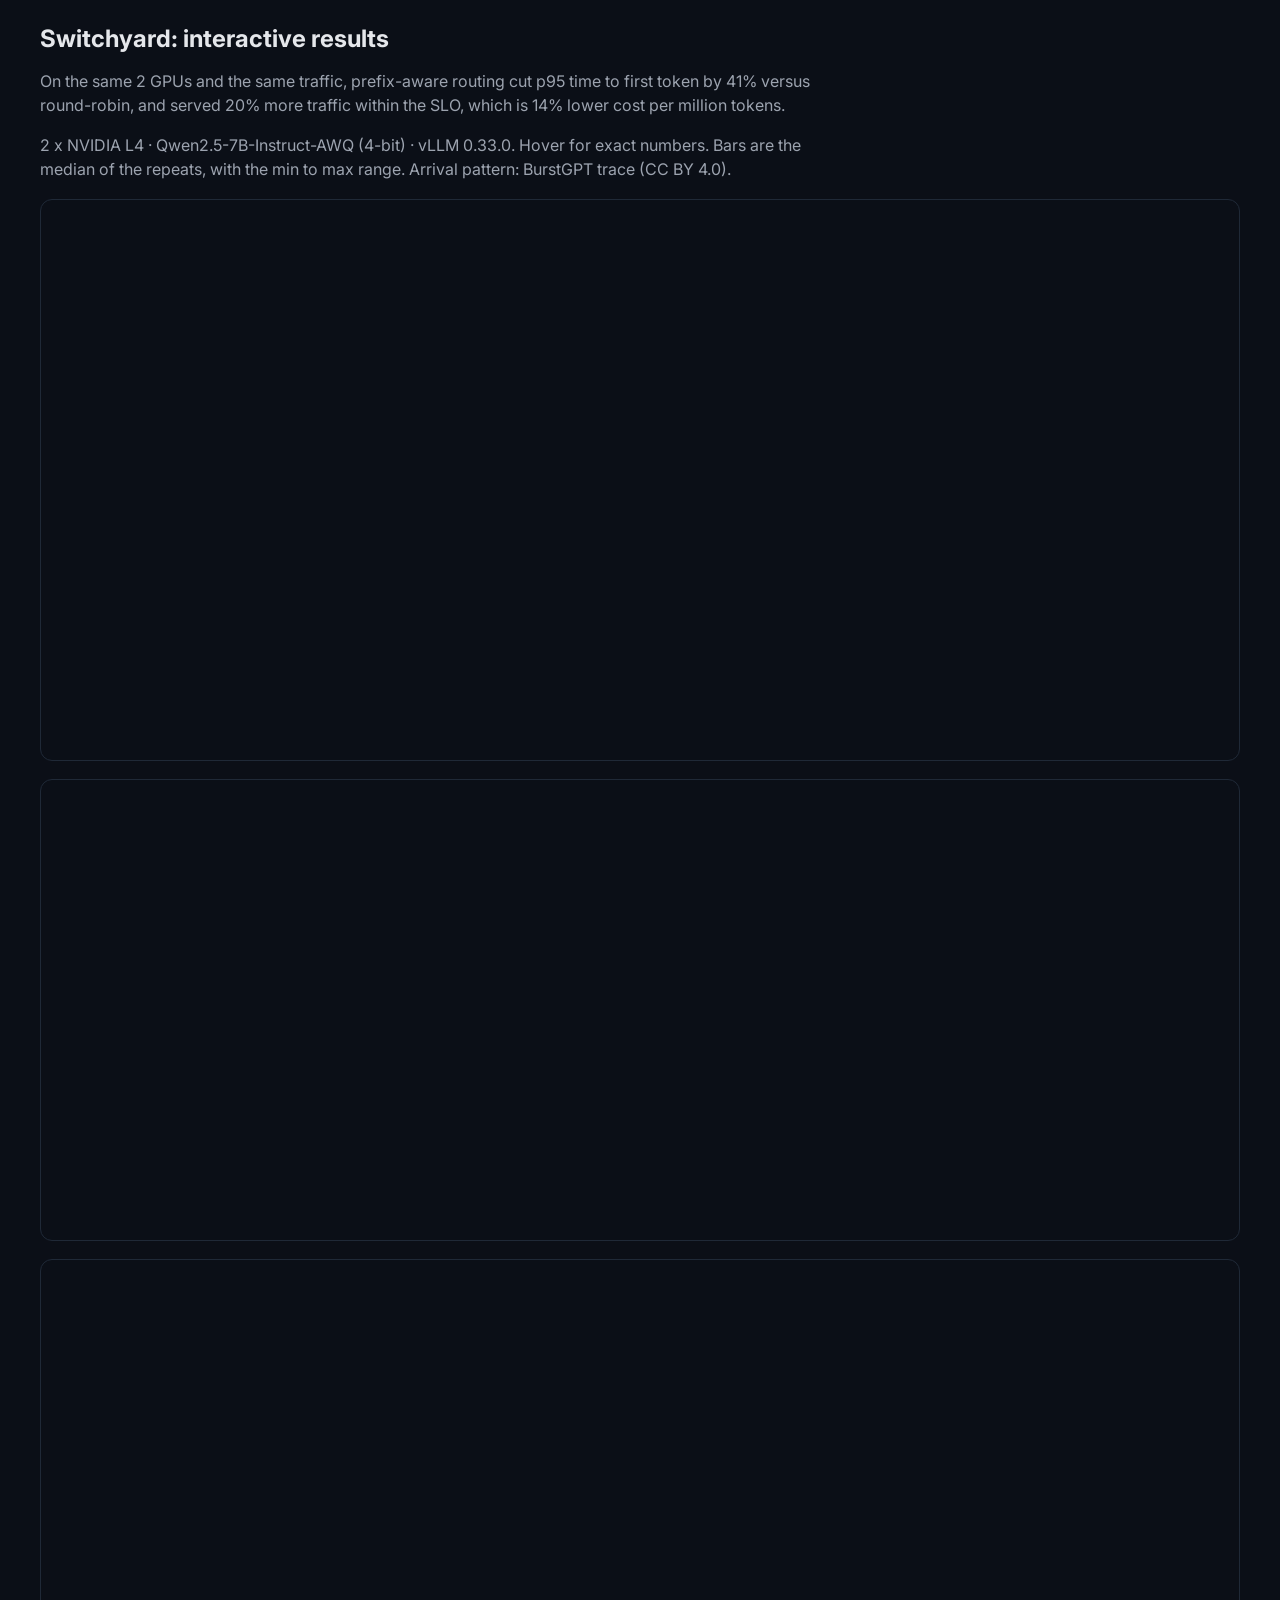
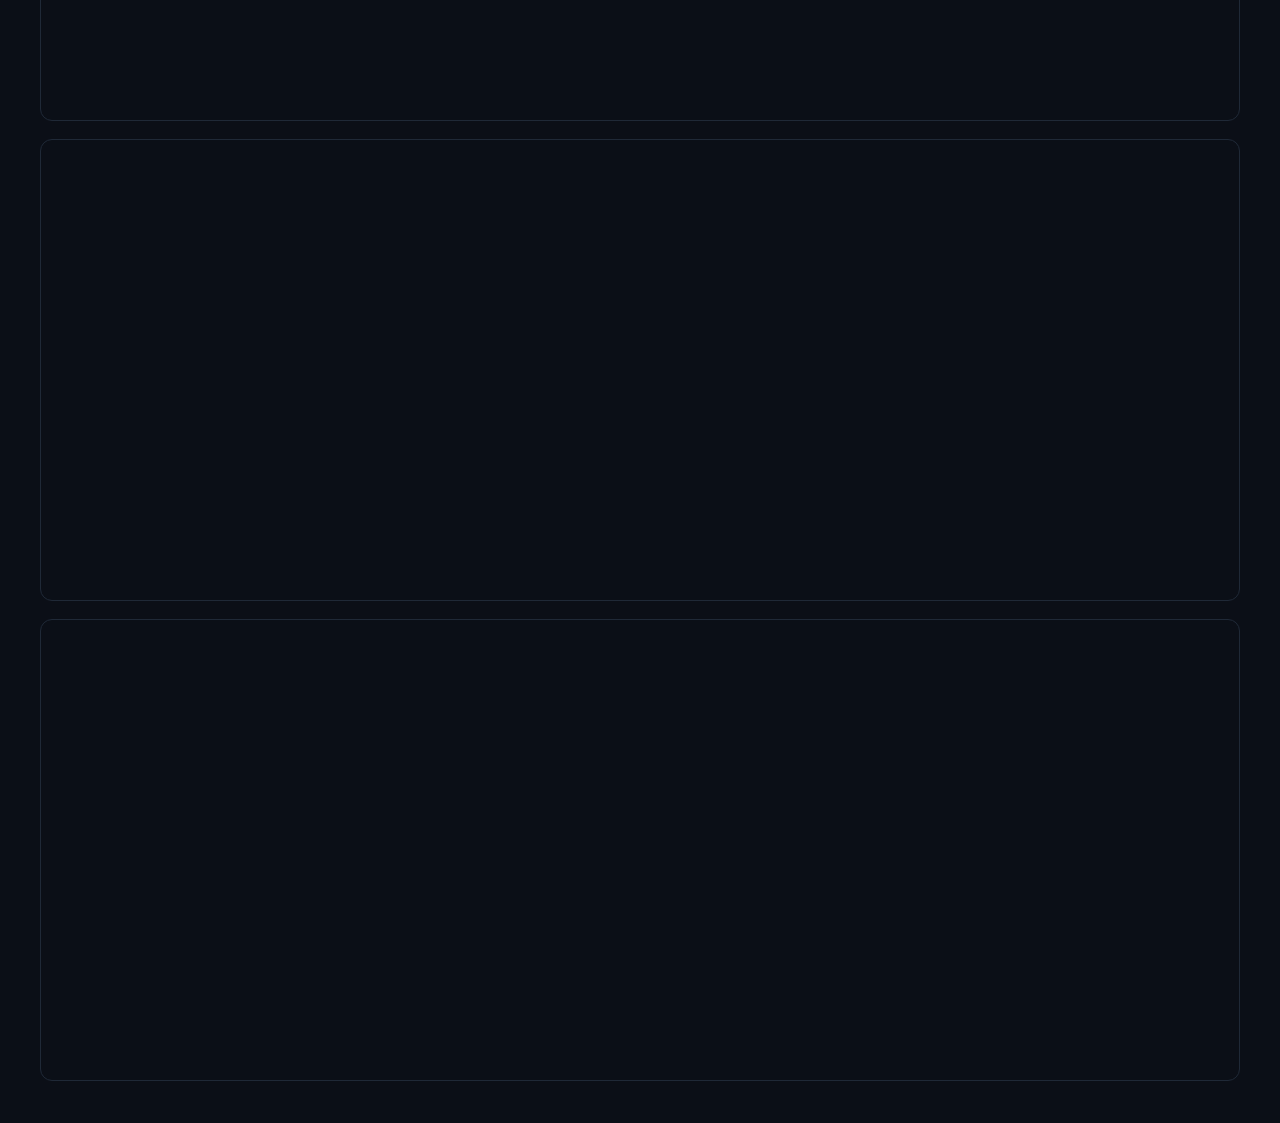
<file: assets/charts/interactive.html>
<!doctype html>
<html lang="en"><head><meta charset="utf-8">
<meta name="viewport" content="width=device-width, initial-scale=1">
<title>Switchyard: interactive results</title>
<link href="https://fonts.googleapis.com/css2?family=Inter:wght@400;600&family=JetBrains+Mono&display=swap" rel="stylesheet">
<style>body{background:#0B0F17;color:#E5E7EB;font-family:Inter,sans-serif;margin:0;padding:24px;}
main{max-width:1200px;margin:0 auto;} h1{font-size:24px;margin:0 0 6px;} p{color:#9CA3AF;max-width:80ch;line-height:1.5;}
.fig{border:1px solid #1F2937;border-radius:12px;overflow:hidden;margin:18px 0;}</style></head>
<body><main><h1>Switchyard: interactive results</h1>
<p>On the same 2 GPUs and the same traffic, prefix-aware routing cut p95 time to first token by 41% versus round-robin, and served 20% more traffic within the SLO, which is 14% lower cost per million tokens.</p>
<p>2 x NVIDIA L4 · Qwen2.5-7B-Instruct-AWQ (4-bit) · vLLM 0.33.0. Hover for exact numbers.
Bars are the median of the repeats, with the min to max range. Arrival pattern: BurstGPT trace (CC BY 4.0).</p>
<div class="fig"><div style="height:560px; width:100%;">                        <script>window.PlotlyConfig = {MathJaxConfig: 'local'};</script>
        <script charset="utf-8" src="https://cdn.plot.ly/plotly-4.1.1.min.js" integrity="sha256-O24V1F27f8pb0glCkelh3cVHLNiHAJ5gCaVtq2aNch8=" crossorigin="anonymous"></script>                <div id="fig-0" class="plotly-graph-div" style="height:100%; width:100%;"></div>            <script>                window.PLOTLYENV=window.PLOTLYENV || {};                                if (document.getElementById("fig-0")) {                    Plotly.newPlot(                        "fig-0",                        [{"customdata":[[2.6,0.2493,100.0],[3.64,0.2857,100.0],[4.42,0.3224,100.0],[5.2,0.3196,100.0],[5.98,0.3837,97.49],[6.76,0.8645,37.78]],"hovertemplate":"%{fullData.name}\u003cbr\u003e%{customdata[0]} req\u002fs\u003cbr\u003e$%{x:.3f} per M output tokens\u003cbr\u003eITL p95 %{y:.0f} ms\u003cbr\u003eTTFT p95 %{customdata[1]:.2f} s\u003cbr\u003ewithin SLO %{customdata[2]:.0f}%\u003cextra\u003e\u003c\u002fextra\u003e","line":{"color":"#FB7185","width":1},"marker":{"size":9,"symbol":0},"mode":"lines+markers","name":"awq (L4)","x":[1.3488,0.9147,0.712,0.675,0.5254,0.474],"y":[31.940000000000005,41.029999999999994,49.58,59.7,86.71,237.05],"type":"scatter"},{"customdata":[[2.6,0.2135,100.0],[3.64,0.2529,100.0],[4.42,0.2851,100.0],[5.2,0.2766,100.0],[5.98,0.3273,99.16],[6.76,0.5959,51.849999999999994]],"hovertemplate":"%{fullData.name}\u003cbr\u003e%{customdata[0]} req\u002fs\u003cbr\u003e$%{x:.3f} per M output tokens\u003cbr\u003eITL p95 %{y:.0f} ms\u003cbr\u003eTTFT p95 %{customdata[1]:.2f} s\u003cbr\u003ewithin SLO %{customdata[2]:.0f}%\u003cextra\u003e\u003c\u002fextra\u003e","line":{"color":"#38BDF8","width":1},"marker":{"size":9,"symbol":1},"mode":"lines+markers","name":"fp8 (L4)","x":[1.3488,0.9147,0.712,0.675,0.5254,0.474],"y":[45.93,53.29,61.99,66.3,85.39,177.82],"type":"scatter"},{"customdata":[[2.6,0.215,100.0],[3.64,0.2425,100.0],[4.42,0.273,100.0],[5.2,0.2746,100.0],[5.98,0.325,100.0],[6.76,0.5548,56.3]],"hovertemplate":"%{fullData.name}\u003cbr\u003e%{customdata[0]} req\u002fs\u003cbr\u003e$%{x:.3f} per M output tokens\u003cbr\u003eITL p95 %{y:.0f} ms\u003cbr\u003eTTFT p95 %{customdata[1]:.2f} s\u003cbr\u003ewithin SLO %{customdata[2]:.0f}%\u003cextra\u003e\u003c\u002fextra\u003e","line":{"color":"#A78BFA","width":1},"marker":{"size":9,"symbol":2},"mode":"lines+markers","name":"fp8-seqs256 (L4)","x":[1.3488,0.9147,0.712,0.675,0.5254,0.474],"y":[45.57,52.73,60.05,64.33999999999999,80.83999999999999,167.23],"type":"scatter"},{"customdata":[[2.6,0.2593,100.0],[3.64,0.3135,100.0],[4.42,0.3355,100.0],[5.2,0.3296,100.0],[5.98,0.4278,92.05],[6.76,1.123,25.929999999999996]],"hovertemplate":"%{fullData.name}\u003cbr\u003e%{customdata[0]} req\u002fs\u003cbr\u003e$%{x:.3f} per M output tokens\u003cbr\u003eITL p95 %{y:.0f} ms\u003cbr\u003eTTFT p95 %{customdata[1]:.2f} s\u003cbr\u003ewithin SLO %{customdata[2]:.0f}%\u003cextra\u003e\u003c\u002fextra\u003e","line":{"color":"#34D399","width":1},"marker":{"size":9,"symbol":3},"mode":"lines+markers","name":"awq-seqs256 (L4)","x":[1.3488,0.9147,0.712,0.675,0.5254,0.474],"y":[32.550000000000004,42.58,52.28,60.11,110.7,296.89],"type":"scatter"},{"customdata":[[2.6,0.2678,100.0],[3.64,0.294,100.0],[4.42,0.3381,100.0],[5.2,0.3546,100.0],[5.98,2.3093,71.55],[6.76,15.1998,0.0]],"hovertemplate":"%{fullData.name}\u003cbr\u003e%{customdata[0]} req\u002fs\u003cbr\u003e$%{x:.3f} per M output tokens\u003cbr\u003eITL p95 %{y:.0f} ms\u003cbr\u003eTTFT p95 %{customdata[1]:.2f} s\u003cbr\u003ewithin SLO %{customdata[2]:.0f}%\u003cextra\u003e\u003c\u002fextra\u003e","line":{"color":"#FBBF24","width":1},"marker":{"size":9,"symbol":4},"mode":"lines+markers","name":"awq-seqs32 (L4)","x":[1.3488,0.9147,0.712,0.675,0.5254,0.474],"y":[32.93,44.17,54.480000000000004,64.42,73.22,76.1],"type":"scatter"},{"customdata":[[2.6,0.2636,100.0],[3.64,0.2935,100.0],[4.42,0.3464,100.0],[5.2,0.3463,100.0],[5.98,0.4394,89.53999999999999],[6.76,9.1474,15.190000000000001]],"hovertemplate":"%{fullData.name}\u003cbr\u003e%{customdata[0]} req\u002fs\u003cbr\u003e$%{x:.3f} per M output tokens\u003cbr\u003eITL p95 %{y:.0f} ms\u003cbr\u003eTTFT p95 %{customdata[1]:.2f} s\u003cbr\u003ewithin SLO %{customdata[2]:.0f}%\u003cextra\u003e\u003c\u002fextra\u003e","line":{"color":"#F472B6","width":1},"marker":{"size":9,"symbol":5},"mode":"lines+markers","name":"awq-seqs64 (L4)","x":[1.3488,0.9147,0.712,0.675,0.5254,0.474],"y":[34.51,44.76,55.809999999999995,64.91,106.45,139.49],"type":"scatter"},{"customdata":[[2.6,0.2289,100.0],[3.64,0.2899,100.0],[4.42,0.3462,100.0],[5.2,0.3774,100.0]],"hovertemplate":"%{fullData.name}\u003cbr\u003e%{customdata[0]} req\u002fs\u003cbr\u003e$%{x:.3f} per M output tokens\u003cbr\u003eITL p95 %{y:.0f} ms\u003cbr\u003eTTFT p95 %{customdata[1]:.2f} s\u003cbr\u003ewithin SLO %{customdata[2]:.0f}%\u003cextra\u003e\u003c\u002fextra\u003e","line":{"color":"#22D3EE","width":1},"marker":{"size":9,"symbol":6},"mode":"lines+markers","name":"awq-suffix (L4)","x":[1.3488,0.9147,0.712,0.675],"y":[24.95,37.269999999999996,49.0,65.24000000000001],"type":"scatter"},{"customdata":[[2.6,0.2906,100.0],[3.64,0.4274,98.63],[4.42,0.5522,81.36],[6.76,9.5317,0.0]],"hovertemplate":"%{fullData.name}\u003cbr\u003e%{customdata[0]} req\u002fs\u003cbr\u003e$%{x:.3f} per M output tokens\u003cbr\u003eITL p95 %{y:.0f} ms\u003cbr\u003eTTFT p95 %{customdata[1]:.2f} s\u003cbr\u003ewithin SLO %{customdata[2]:.0f}%\u003cextra\u003e\u003c\u002fextra\u003e","line":{"color":"#C4B5FD","width":1},"marker":{"size":9,"symbol":7},"mode":"lines+markers","name":"awq-ngram (L4)","x":[1.3488,0.9147,0.712,0.474],"y":[40.4,85.55,130.67999999999998,916.1700000000001],"type":"scatter"},{"customdata":[[2.6,0.4022,100.0],[3.64,0.4074,87.67],[4.42,2.3744,12.43],[5.2,5.3531,0.0],[5.98,24.0977,0.0],[6.76,65.6891,0.0]],"hovertemplate":"%{fullData.name}\u003cbr\u003e%{customdata[0]} req\u002fs\u003cbr\u003e$%{x:.3f} per M output tokens\u003cbr\u003eITL p95 %{y:.0f} ms\u003cbr\u003eTTFT p95 %{customdata[1]:.2f} s\u003cbr\u003ewithin SLO %{customdata[2]:.0f}%\u003cextra\u003e\u003c\u002fextra\u003e","line":{"color":"#86EFAC","width":1},"marker":{"size":9,"symbol":8},"mode":"lines+markers","name":"bf16 (L4)","x":[1.3488,0.9147,0.712,0.675,0.5254,0.474],"y":[88.19,106.32,269.53,314.29,293.16999999999996,269.56],"type":"scatter"},{"customdata":[[32.0,0.0778,100.0],[44.8,0.179,100.0],[54.4,0.1956,100.0],[64.0,10.4133,83.48],[73.6,27.8182,0.0],[83.2,52.1281,0.0]],"hovertemplate":"%{fullData.name}\u003cbr\u003e%{customdata[0]} req\u002fs\u003cbr\u003e$%{x:.3f} per M output tokens\u003cbr\u003eITL p95 %{y:.0f} ms\u003cbr\u003eTTFT p95 %{customdata[1]:.2f} s\u003cbr\u003ewithin SLO %{customdata[2]:.0f}%\u003cextra\u003e\u003c\u002fextra\u003e","line":{"color":"#FDBA74","width":1},"marker":{"size":9,"symbol":9},"mode":"lines+markers","name":"awq (H100)","x":[0.4579,0.2893,0.242,0.1992,0.1871,0.1555],"y":[9.05,13.690000000000001,16.5,37.56,54.72,46.760000000000005],"type":"scatter"},{"customdata":[[32.0,0.0748,100.0],[44.8,0.1117,100.0],[54.4,0.152,100.0],[64.0,0.7902,80.7],[73.6,1.6728,35.63],[83.2,25.7946,0.8999999999999999]],"hovertemplate":"%{fullData.name}\u003cbr\u003e%{customdata[0]} req\u002fs\u003cbr\u003e$%{x:.3f} per M output tokens\u003cbr\u003eITL p95 %{y:.0f} ms\u003cbr\u003eTTFT p95 %{customdata[1]:.2f} s\u003cbr\u003ewithin SLO %{customdata[2]:.0f}%\u003cextra\u003e\u003c\u002fextra\u003e","line":{"color":"#93C5FD","width":1},"marker":{"size":9,"symbol":10},"mode":"lines+markers","name":"awq-ngram (H100)","x":[0.4579,0.2893,0.242,0.1992,0.1871,0.1555],"y":[11.270000000000001,26.59,33.58,159.75,217.92000000000002,211.88000000000002],"type":"scatter"},{"customdata":[[32.0,0.0573,100.0],[44.8,0.1146,100.0],[54.4,0.1712,100.0],[64.0,6.9838,87.11],[83.2,29.8268,0.0]],"hovertemplate":"%{fullData.name}\u003cbr\u003e%{customdata[0]} req\u002fs\u003cbr\u003e$%{x:.3f} per M output tokens\u003cbr\u003eITL p95 %{y:.0f} ms\u003cbr\u003eTTFT p95 %{customdata[1]:.2f} s\u003cbr\u003ewithin SLO %{customdata[2]:.0f}%\u003cextra\u003e\u003c\u002fextra\u003e","line":{"color":"#E879F9","width":1},"marker":{"size":9,"symbol":11},"mode":"lines+markers","name":"bf16 (H100)","x":[0.4579,0.2893,0.242,0.1992,0.1555],"y":[8.3,9.93,12.319999999999999,30.15,121.87],"type":"scatter"},{"customdata":[[32.0,0.0617,100.0],[44.8,0.1114,100.0],[54.4,0.1418,100.0],[64.0,5.4272,90.78],[83.2,13.2151,23.919999999999998]],"hovertemplate":"%{fullData.name}\u003cbr\u003e%{customdata[0]} req\u002fs\u003cbr\u003e$%{x:.3f} per M output tokens\u003cbr\u003eITL p95 %{y:.0f} ms\u003cbr\u003eTTFT p95 %{customdata[1]:.2f} s\u003cbr\u003ewithin SLO %{customdata[2]:.0f}%\u003cextra\u003e\u003c\u002fextra\u003e","line":{"color":"#FB7185","width":1},"marker":{"size":9,"symbol":0},"mode":"lines+markers","name":"fp8 (H100)","x":[0.4579,0.2893,0.242,0.1992,0.1555],"y":[7.52,9.58,10.79,29.86,60.79],"type":"scatter"}],                        {"template":{"data":{"histogram2dcontour":[{"type":"histogram2dcontour","colorbar":{"outlinewidth":0,"ticks":""},"colorscale":[[0.0,"#0d0887"],[0.1111111111111111,"#46039f"],[0.2222222222222222,"#7201a8"],[0.3333333333333333,"#9c179e"],[0.4444444444444444,"#bd3786"],[0.5555555555555556,"#d8576b"],[0.6666666666666666,"#ed7953"],[0.7777777777777778,"#fb9f3a"],[0.8888888888888888,"#fdca26"],[1.0,"#f0f921"]]}],"choropleth":[{"type":"choropleth","colorbar":{"outlinewidth":0,"ticks":""}}],"histogram2d":[{"type":"histogram2d","colorbar":{"outlinewidth":0,"ticks":""},"colorscale":[[0.0,"#0d0887"],[0.1111111111111111,"#46039f"],[0.2222222222222222,"#7201a8"],[0.3333333333333333,"#9c179e"],[0.4444444444444444,"#bd3786"],[0.5555555555555556,"#d8576b"],[0.6666666666666666,"#ed7953"],[0.7777777777777778,"#fb9f3a"],[0.8888888888888888,"#fdca26"],[1.0,"#f0f921"]]}],"heatmap":[{"type":"heatmap","colorbar":{"outlinewidth":0,"ticks":""},"colorscale":[[0.0,"#0d0887"],[0.1111111111111111,"#46039f"],[0.2222222222222222,"#7201a8"],[0.3333333333333333,"#9c179e"],[0.4444444444444444,"#bd3786"],[0.5555555555555556,"#d8576b"],[0.6666666666666666,"#ed7953"],[0.7777777777777778,"#fb9f3a"],[0.8888888888888888,"#fdca26"],[1.0,"#f0f921"]]}],"contourcarpet":[{"type":"contourcarpet","colorbar":{"outlinewidth":0,"ticks":""}}],"contour":[{"type":"contour","colorbar":{"outlinewidth":0,"ticks":""},"colorscale":[[0.0,"#0d0887"],[0.1111111111111111,"#46039f"],[0.2222222222222222,"#7201a8"],[0.3333333333333333,"#9c179e"],[0.4444444444444444,"#bd3786"],[0.5555555555555556,"#d8576b"],[0.6666666666666666,"#ed7953"],[0.7777777777777778,"#fb9f3a"],[0.8888888888888888,"#fdca26"],[1.0,"#f0f921"]]}],"surface":[{"type":"surface","colorbar":{"outlinewidth":0,"ticks":""},"colorscale":[[0.0,"#0d0887"],[0.1111111111111111,"#46039f"],[0.2222222222222222,"#7201a8"],[0.3333333333333333,"#9c179e"],[0.4444444444444444,"#bd3786"],[0.5555555555555556,"#d8576b"],[0.6666666666666666,"#ed7953"],[0.7777777777777778,"#fb9f3a"],[0.8888888888888888,"#fdca26"],[1.0,"#f0f921"]]}],"mesh3d":[{"type":"mesh3d","colorbar":{"outlinewidth":0,"ticks":""}}],"scatter":[{"fillpattern":{"fillmode":"overlay","size":10,"solidity":0.2},"type":"scatter"}],"parcoords":[{"type":"parcoords","line":{"colorbar":{"outlinewidth":0,"ticks":""}}}],"scatterpolargl":[{"type":"scatterpolargl","marker":{"colorbar":{"outlinewidth":0,"ticks":""}}}],"bar":[{"error_x":{"color":"#2a3f5f"},"error_y":{"color":"#2a3f5f"},"marker":{"line":{"color":"#E5ECF6","width":0.5},"pattern":{"fillmode":"overlay","size":10,"solidity":0.2}},"type":"bar"}],"scattergeo":[{"type":"scattergeo","marker":{"colorbar":{"outlinewidth":0,"ticks":""}}}],"scatterpolar":[{"type":"scatterpolar","marker":{"colorbar":{"outlinewidth":0,"ticks":""}}}],"histogram":[{"marker":{"pattern":{"fillmode":"overlay","size":10,"solidity":0.2}},"type":"histogram"}],"scattergl":[{"type":"scattergl","marker":{"colorbar":{"outlinewidth":0,"ticks":""}}}],"scatter3d":[{"type":"scatter3d","line":{"colorbar":{"outlinewidth":0,"ticks":""}},"marker":{"colorbar":{"outlinewidth":0,"ticks":""}}}],"scattermap":[{"type":"scattermap","marker":{"colorbar":{"outlinewidth":0,"ticks":""}}}],"scatterternary":[{"type":"scatterternary","marker":{"colorbar":{"outlinewidth":0,"ticks":""}}}],"scattercarpet":[{"type":"scattercarpet","marker":{"colorbar":{"outlinewidth":0,"ticks":""}}}],"carpet":[{"aaxis":{"endlinecolor":"#2a3f5f","gridcolor":"white","linecolor":"white","minorgridcolor":"white","startlinecolor":"#2a3f5f"},"baxis":{"endlinecolor":"#2a3f5f","gridcolor":"white","linecolor":"white","minorgridcolor":"white","startlinecolor":"#2a3f5f"},"type":"carpet"}],"table":[{"cells":{"fill":{"color":"#EBF0F8"},"line":{"color":"white"}},"header":{"fill":{"color":"#C8D4E3"},"line":{"color":"white"}},"type":"table"}],"barpolar":[{"marker":{"line":{"color":"#E5ECF6","width":0.5},"pattern":{"fillmode":"overlay","size":10,"solidity":0.2}},"type":"barpolar"}],"pie":[{"automargin":true,"type":"pie"}]},"layout":{"autotypenumbers":"strict","colorway":["#636efa","#EF553B","#00cc96","#ab63fa","#FFA15A","#19d3f3","#FF6692","#B6E880","#FF97FF","#FECB52"],"font":{"color":"#2a3f5f"},"hovermode":"closest","hoverlabel":{"align":"left"},"paper_bgcolor":"white","plot_bgcolor":"#E5ECF6","polar":{"bgcolor":"#E5ECF6","angularaxis":{"gridcolor":"white","linecolor":"white","ticks":""},"radialaxis":{"gridcolor":"white","linecolor":"white","ticks":""}},"ternary":{"bgcolor":"#E5ECF6","aaxis":{"gridcolor":"white","linecolor":"white","ticks":""},"baxis":{"gridcolor":"white","linecolor":"white","ticks":""},"caxis":{"gridcolor":"white","linecolor":"white","ticks":""}},"coloraxis":{"colorbar":{"outlinewidth":0,"ticks":""}},"colorscale":{"sequential":[[0.0,"#0d0887"],[0.1111111111111111,"#46039f"],[0.2222222222222222,"#7201a8"],[0.3333333333333333,"#9c179e"],[0.4444444444444444,"#bd3786"],[0.5555555555555556,"#d8576b"],[0.6666666666666666,"#ed7953"],[0.7777777777777778,"#fb9f3a"],[0.8888888888888888,"#fdca26"],[1.0,"#f0f921"]],"sequentialminus":[[0.0,"#0d0887"],[0.1111111111111111,"#46039f"],[0.2222222222222222,"#7201a8"],[0.3333333333333333,"#9c179e"],[0.4444444444444444,"#bd3786"],[0.5555555555555556,"#d8576b"],[0.6666666666666666,"#ed7953"],[0.7777777777777778,"#fb9f3a"],[0.8888888888888888,"#fdca26"],[1.0,"#f0f921"]],"diverging":[[0,"#8e0152"],[0.1,"#c51b7d"],[0.2,"#de77ae"],[0.3,"#f1b6da"],[0.4,"#fde0ef"],[0.5,"#f7f7f7"],[0.6,"#e6f5d0"],[0.7,"#b8e186"],[0.8,"#7fbc41"],[0.9,"#4d9221"],[1,"#276419"]]},"xaxis":{"gridcolor":"white","linecolor":"white","ticks":"","title":{"standoff":15},"zerolinecolor":"white","automargin":true,"zerolinewidth":2},"yaxis":{"gridcolor":"white","linecolor":"white","ticks":"","title":{"standoff":15},"zerolinecolor":"white","automargin":true,"zerolinewidth":2},"scene":{"xaxis":{"backgroundcolor":"#E5ECF6","gridcolor":"white","linecolor":"white","showbackground":true,"ticks":"","zerolinecolor":"white","gridwidth":2},"yaxis":{"backgroundcolor":"#E5ECF6","gridcolor":"white","linecolor":"white","showbackground":true,"ticks":"","zerolinecolor":"white","gridwidth":2},"zaxis":{"backgroundcolor":"#E5ECF6","gridcolor":"white","linecolor":"white","showbackground":true,"ticks":"","zerolinecolor":"white","gridwidth":2}},"shapedefaults":{"line":{"color":"#2a3f5f"}},"annotationdefaults":{"arrowcolor":"#2a3f5f","arrowhead":0,"arrowwidth":1},"geo":{"bgcolor":"white","landcolor":"#E5ECF6","subunitcolor":"white","showland":true,"showlakes":true,"lakecolor":"white"},"title":{"x":0.05}}},"shapes":[{"line":{"color":"#EF4444","dash":"dash","width":1},"type":"line","x0":0,"x1":1,"xref":"x domain","y0":100,"y1":100,"yref":"y"}],"annotations":[{"font":{"color":"#EF4444"},"showarrow":false,"text":"SLO 100 ms","x":1,"xanchor":"right","xref":"x domain","y":100,"yanchor":"bottom","yref":"y"}],"xaxis":{"title":{"text":"USD per million output tokens (log)"},"type":"log","gridcolor":"#1F2937","zerolinecolor":"#1F2937","linecolor":"#1F2937"},"yaxis":{"title":{"text":"p95 inter-token latency, ms (log)"},"type":"log","gridcolor":"#1F2937","zerolinecolor":"#1F2937","linecolor":"#1F2937"},"font":{"family":"Inter, sans-serif","color":"#E5E7EB"},"margin":{"l":70,"r":30,"t":70,"b":60},"hoverlabel":{"font":{"family":"JetBrains Mono, monospace"}},"legend":{"bgcolor":"rgba(0,0,0,0)"},"title":{"text":"Every measured operating point: cost against inter-token latency (chat workload)"},"height":560,"paper_bgcolor":"#0B0F17","plot_bgcolor":"#0B0F17"},                        {"responsive": true}                    )                };            </script>        </div></div><div class="fig"><div style="height:460px; width:100%;">                            <div id="fig-1" class="plotly-graph-div" style="height:100%; width:100%;"></div>            <script>                window.PLOTLYENV=window.PLOTLYENV || {};                                if (document.getElementById("fig-1")) {                    Plotly.newPlot(                        "fig-1",                        [{"error_y":{"array":[0.022199999999999998],"arrayminus":[0.036100000000000076],"color":"#E5E7EB","symmetric":false,"thickness":1.2,"type":"data"},"hovertemplate":"round-robin\u003cbr\u003e%{x}\u003cbr\u003e%{y:.3g} seconds (median of 3)\u003cextra\u003e\u003c\u002fextra\u003e","marker":{"color":"#9CA3AF"},"name":"round-robin","x":["chat"],"y":[0.5056],"type":"bar"},{"error_y":{"array":[0.0011999999999999789],"arrayminus":[0.009299999999999975],"color":"#E5E7EB","symmetric":false,"thickness":1.2,"type":"data"},"hovertemplate":"least-loaded\u003cbr\u003e%{x}\u003cbr\u003e%{y:.3g} seconds (median of 3)\u003cextra\u003e\u003c\u002fextra\u003e","marker":{"color":"#38BDF8"},"name":"least-loaded","x":["chat"],"y":[0.5925],"type":"bar"},{"error_y":{"array":[0.008699999999999986],"arrayminus":[0.009500000000000008],"color":"#E5E7EB","symmetric":false,"thickness":1.2,"type":"data"},"hovertemplate":"prefix-aware\u003cbr\u003e%{x}\u003cbr\u003e%{y:.3g} seconds (median of 3)\u003cextra\u003e\u003c\u002fextra\u003e","marker":{"color":"#FB7185"},"name":"prefix-aware","x":["chat"],"y":[0.299],"type":"bar"}],                        {"template":{"data":{"histogram2dcontour":[{"type":"histogram2dcontour","colorbar":{"outlinewidth":0,"ticks":""},"colorscale":[[0.0,"#0d0887"],[0.1111111111111111,"#46039f"],[0.2222222222222222,"#7201a8"],[0.3333333333333333,"#9c179e"],[0.4444444444444444,"#bd3786"],[0.5555555555555556,"#d8576b"],[0.6666666666666666,"#ed7953"],[0.7777777777777778,"#fb9f3a"],[0.8888888888888888,"#fdca26"],[1.0,"#f0f921"]]}],"choropleth":[{"type":"choropleth","colorbar":{"outlinewidth":0,"ticks":""}}],"histogram2d":[{"type":"histogram2d","colorbar":{"outlinewidth":0,"ticks":""},"colorscale":[[0.0,"#0d0887"],[0.1111111111111111,"#46039f"],[0.2222222222222222,"#7201a8"],[0.3333333333333333,"#9c179e"],[0.4444444444444444,"#bd3786"],[0.5555555555555556,"#d8576b"],[0.6666666666666666,"#ed7953"],[0.7777777777777778,"#fb9f3a"],[0.8888888888888888,"#fdca26"],[1.0,"#f0f921"]]}],"heatmap":[{"type":"heatmap","colorbar":{"outlinewidth":0,"ticks":""},"colorscale":[[0.0,"#0d0887"],[0.1111111111111111,"#46039f"],[0.2222222222222222,"#7201a8"],[0.3333333333333333,"#9c179e"],[0.4444444444444444,"#bd3786"],[0.5555555555555556,"#d8576b"],[0.6666666666666666,"#ed7953"],[0.7777777777777778,"#fb9f3a"],[0.8888888888888888,"#fdca26"],[1.0,"#f0f921"]]}],"contourcarpet":[{"type":"contourcarpet","colorbar":{"outlinewidth":0,"ticks":""}}],"contour":[{"type":"contour","colorbar":{"outlinewidth":0,"ticks":""},"colorscale":[[0.0,"#0d0887"],[0.1111111111111111,"#46039f"],[0.2222222222222222,"#7201a8"],[0.3333333333333333,"#9c179e"],[0.4444444444444444,"#bd3786"],[0.5555555555555556,"#d8576b"],[0.6666666666666666,"#ed7953"],[0.7777777777777778,"#fb9f3a"],[0.8888888888888888,"#fdca26"],[1.0,"#f0f921"]]}],"surface":[{"type":"surface","colorbar":{"outlinewidth":0,"ticks":""},"colorscale":[[0.0,"#0d0887"],[0.1111111111111111,"#46039f"],[0.2222222222222222,"#7201a8"],[0.3333333333333333,"#9c179e"],[0.4444444444444444,"#bd3786"],[0.5555555555555556,"#d8576b"],[0.6666666666666666,"#ed7953"],[0.7777777777777778,"#fb9f3a"],[0.8888888888888888,"#fdca26"],[1.0,"#f0f921"]]}],"mesh3d":[{"type":"mesh3d","colorbar":{"outlinewidth":0,"ticks":""}}],"scatter":[{"fillpattern":{"fillmode":"overlay","size":10,"solidity":0.2},"type":"scatter"}],"parcoords":[{"type":"parcoords","line":{"colorbar":{"outlinewidth":0,"ticks":""}}}],"scatterpolargl":[{"type":"scatterpolargl","marker":{"colorbar":{"outlinewidth":0,"ticks":""}}}],"bar":[{"error_x":{"color":"#2a3f5f"},"error_y":{"color":"#2a3f5f"},"marker":{"line":{"color":"#E5ECF6","width":0.5},"pattern":{"fillmode":"overlay","size":10,"solidity":0.2}},"type":"bar"}],"scattergeo":[{"type":"scattergeo","marker":{"colorbar":{"outlinewidth":0,"ticks":""}}}],"scatterpolar":[{"type":"scatterpolar","marker":{"colorbar":{"outlinewidth":0,"ticks":""}}}],"histogram":[{"marker":{"pattern":{"fillmode":"overlay","size":10,"solidity":0.2}},"type":"histogram"}],"scattergl":[{"type":"scattergl","marker":{"colorbar":{"outlinewidth":0,"ticks":""}}}],"scatter3d":[{"type":"scatter3d","line":{"colorbar":{"outlinewidth":0,"ticks":""}},"marker":{"colorbar":{"outlinewidth":0,"ticks":""}}}],"scattermap":[{"type":"scattermap","marker":{"colorbar":{"outlinewidth":0,"ticks":""}}}],"scatterternary":[{"type":"scatterternary","marker":{"colorbar":{"outlinewidth":0,"ticks":""}}}],"scattercarpet":[{"type":"scattercarpet","marker":{"colorbar":{"outlinewidth":0,"ticks":""}}}],"carpet":[{"aaxis":{"endlinecolor":"#2a3f5f","gridcolor":"white","linecolor":"white","minorgridcolor":"white","startlinecolor":"#2a3f5f"},"baxis":{"endlinecolor":"#2a3f5f","gridcolor":"white","linecolor":"white","minorgridcolor":"white","startlinecolor":"#2a3f5f"},"type":"carpet"}],"table":[{"cells":{"fill":{"color":"#EBF0F8"},"line":{"color":"white"}},"header":{"fill":{"color":"#C8D4E3"},"line":{"color":"white"}},"type":"table"}],"barpolar":[{"marker":{"line":{"color":"#E5ECF6","width":0.5},"pattern":{"fillmode":"overlay","size":10,"solidity":0.2}},"type":"barpolar"}],"pie":[{"automargin":true,"type":"pie"}]},"layout":{"autotypenumbers":"strict","colorway":["#636efa","#EF553B","#00cc96","#ab63fa","#FFA15A","#19d3f3","#FF6692","#B6E880","#FF97FF","#FECB52"],"font":{"color":"#2a3f5f"},"hovermode":"closest","hoverlabel":{"align":"left"},"paper_bgcolor":"white","plot_bgcolor":"#E5ECF6","polar":{"bgcolor":"#E5ECF6","angularaxis":{"gridcolor":"white","linecolor":"white","ticks":""},"radialaxis":{"gridcolor":"white","linecolor":"white","ticks":""}},"ternary":{"bgcolor":"#E5ECF6","aaxis":{"gridcolor":"white","linecolor":"white","ticks":""},"baxis":{"gridcolor":"white","linecolor":"white","ticks":""},"caxis":{"gridcolor":"white","linecolor":"white","ticks":""}},"coloraxis":{"colorbar":{"outlinewidth":0,"ticks":""}},"colorscale":{"sequential":[[0.0,"#0d0887"],[0.1111111111111111,"#46039f"],[0.2222222222222222,"#7201a8"],[0.3333333333333333,"#9c179e"],[0.4444444444444444,"#bd3786"],[0.5555555555555556,"#d8576b"],[0.6666666666666666,"#ed7953"],[0.7777777777777778,"#fb9f3a"],[0.8888888888888888,"#fdca26"],[1.0,"#f0f921"]],"sequentialminus":[[0.0,"#0d0887"],[0.1111111111111111,"#46039f"],[0.2222222222222222,"#7201a8"],[0.3333333333333333,"#9c179e"],[0.4444444444444444,"#bd3786"],[0.5555555555555556,"#d8576b"],[0.6666666666666666,"#ed7953"],[0.7777777777777778,"#fb9f3a"],[0.8888888888888888,"#fdca26"],[1.0,"#f0f921"]],"diverging":[[0,"#8e0152"],[0.1,"#c51b7d"],[0.2,"#de77ae"],[0.3,"#f1b6da"],[0.4,"#fde0ef"],[0.5,"#f7f7f7"],[0.6,"#e6f5d0"],[0.7,"#b8e186"],[0.8,"#7fbc41"],[0.9,"#4d9221"],[1,"#276419"]]},"xaxis":{"gridcolor":"white","linecolor":"white","ticks":"","title":{"standoff":15},"zerolinecolor":"white","automargin":true,"zerolinewidth":2},"yaxis":{"gridcolor":"white","linecolor":"white","ticks":"","title":{"standoff":15},"zerolinecolor":"white","automargin":true,"zerolinewidth":2},"scene":{"xaxis":{"backgroundcolor":"#E5ECF6","gridcolor":"white","linecolor":"white","showbackground":true,"ticks":"","zerolinecolor":"white","gridwidth":2},"yaxis":{"backgroundcolor":"#E5ECF6","gridcolor":"white","linecolor":"white","showbackground":true,"ticks":"","zerolinecolor":"white","gridwidth":2},"zaxis":{"backgroundcolor":"#E5ECF6","gridcolor":"white","linecolor":"white","showbackground":true,"ticks":"","zerolinecolor":"white","gridwidth":2}},"shapedefaults":{"line":{"color":"#2a3f5f"}},"annotationdefaults":{"arrowcolor":"#2a3f5f","arrowhead":0,"arrowwidth":1},"geo":{"bgcolor":"white","landcolor":"#E5ECF6","subunitcolor":"white","showland":true,"showlakes":true,"lakecolor":"white"},"title":{"x":0.05}}},"xaxis":{"gridcolor":"#1F2937","zerolinecolor":"#1F2937","linecolor":"#1F2937"},"yaxis":{"title":{"text":"seconds"},"gridcolor":"#1F2937","zerolinecolor":"#1F2937","linecolor":"#1F2937"},"font":{"family":"Inter, sans-serif","color":"#E5E7EB"},"margin":{"l":70,"r":30,"t":70,"b":60},"hoverlabel":{"font":{"family":"JetBrains Mono, monospace"}},"legend":{"bgcolor":"rgba(0,0,0,0)"},"title":{"text":"p95 time to first token by routing policy (same traffic)"},"barmode":"group","height":460,"paper_bgcolor":"#0B0F17","plot_bgcolor":"#0B0F17"},                        {"responsive": true}                    )                };            </script>        </div></div><div class="fig"><div style="height:460px; width:100%;">                            <div id="fig-2" class="plotly-graph-div" style="height:100%; width:100%;"></div>            <script>                window.PLOTLYENV=window.PLOTLYENV || {};                                if (document.getElementById("fig-2")) {                    Plotly.newPlot(                        "fig-2",                        [{"error_y":{"array":[6.200000000000003],"arrayminus":[3.3900000000000006],"color":"#E5E7EB","symmetric":false,"thickness":1.2,"type":"data"},"hovertemplate":"round-robin\u003cbr\u003e%{x}\u003cbr\u003e%{y:.3g} ms (median of 3)\u003cextra\u003e\u003c\u002fextra\u003e","marker":{"color":"#9CA3AF"},"name":"round-robin","x":["chat"],"y":[68.94],"type":"bar"},{"error_y":{"array":[0.45000000000000284],"arrayminus":[0.4899999999999949],"color":"#E5E7EB","symmetric":false,"thickness":1.2,"type":"data"},"hovertemplate":"least-loaded\u003cbr\u003e%{x}\u003cbr\u003e%{y:.3g} ms (median of 3)\u003cextra\u003e\u003c\u002fextra\u003e","marker":{"color":"#38BDF8"},"name":"least-loaded","x":["chat"],"y":[67.34],"type":"bar"},{"error_y":{"array":[0.6000000000000014],"arrayminus":[0.8499999999999943],"color":"#E5E7EB","symmetric":false,"thickness":1.2,"type":"data"},"hovertemplate":"prefix-aware\u003cbr\u003e%{x}\u003cbr\u003e%{y:.3g} ms (median of 3)\u003cextra\u003e\u003c\u002fextra\u003e","marker":{"color":"#FB7185"},"name":"prefix-aware","x":["chat"],"y":[42.94],"type":"bar"}],                        {"template":{"data":{"histogram2dcontour":[{"type":"histogram2dcontour","colorbar":{"outlinewidth":0,"ticks":""},"colorscale":[[0.0,"#0d0887"],[0.1111111111111111,"#46039f"],[0.2222222222222222,"#7201a8"],[0.3333333333333333,"#9c179e"],[0.4444444444444444,"#bd3786"],[0.5555555555555556,"#d8576b"],[0.6666666666666666,"#ed7953"],[0.7777777777777778,"#fb9f3a"],[0.8888888888888888,"#fdca26"],[1.0,"#f0f921"]]}],"choropleth":[{"type":"choropleth","colorbar":{"outlinewidth":0,"ticks":""}}],"histogram2d":[{"type":"histogram2d","colorbar":{"outlinewidth":0,"ticks":""},"colorscale":[[0.0,"#0d0887"],[0.1111111111111111,"#46039f"],[0.2222222222222222,"#7201a8"],[0.3333333333333333,"#9c179e"],[0.4444444444444444,"#bd3786"],[0.5555555555555556,"#d8576b"],[0.6666666666666666,"#ed7953"],[0.7777777777777778,"#fb9f3a"],[0.8888888888888888,"#fdca26"],[1.0,"#f0f921"]]}],"heatmap":[{"type":"heatmap","colorbar":{"outlinewidth":0,"ticks":""},"colorscale":[[0.0,"#0d0887"],[0.1111111111111111,"#46039f"],[0.2222222222222222,"#7201a8"],[0.3333333333333333,"#9c179e"],[0.4444444444444444,"#bd3786"],[0.5555555555555556,"#d8576b"],[0.6666666666666666,"#ed7953"],[0.7777777777777778,"#fb9f3a"],[0.8888888888888888,"#fdca26"],[1.0,"#f0f921"]]}],"contourcarpet":[{"type":"contourcarpet","colorbar":{"outlinewidth":0,"ticks":""}}],"contour":[{"type":"contour","colorbar":{"outlinewidth":0,"ticks":""},"colorscale":[[0.0,"#0d0887"],[0.1111111111111111,"#46039f"],[0.2222222222222222,"#7201a8"],[0.3333333333333333,"#9c179e"],[0.4444444444444444,"#bd3786"],[0.5555555555555556,"#d8576b"],[0.6666666666666666,"#ed7953"],[0.7777777777777778,"#fb9f3a"],[0.8888888888888888,"#fdca26"],[1.0,"#f0f921"]]}],"surface":[{"type":"surface","colorbar":{"outlinewidth":0,"ticks":""},"colorscale":[[0.0,"#0d0887"],[0.1111111111111111,"#46039f"],[0.2222222222222222,"#7201a8"],[0.3333333333333333,"#9c179e"],[0.4444444444444444,"#bd3786"],[0.5555555555555556,"#d8576b"],[0.6666666666666666,"#ed7953"],[0.7777777777777778,"#fb9f3a"],[0.8888888888888888,"#fdca26"],[1.0,"#f0f921"]]}],"mesh3d":[{"type":"mesh3d","colorbar":{"outlinewidth":0,"ticks":""}}],"scatter":[{"fillpattern":{"fillmode":"overlay","size":10,"solidity":0.2},"type":"scatter"}],"parcoords":[{"type":"parcoords","line":{"colorbar":{"outlinewidth":0,"ticks":""}}}],"scatterpolargl":[{"type":"scatterpolargl","marker":{"colorbar":{"outlinewidth":0,"ticks":""}}}],"bar":[{"error_x":{"color":"#2a3f5f"},"error_y":{"color":"#2a3f5f"},"marker":{"line":{"color":"#E5ECF6","width":0.5},"pattern":{"fillmode":"overlay","size":10,"solidity":0.2}},"type":"bar"}],"scattergeo":[{"type":"scattergeo","marker":{"colorbar":{"outlinewidth":0,"ticks":""}}}],"scatterpolar":[{"type":"scatterpolar","marker":{"colorbar":{"outlinewidth":0,"ticks":""}}}],"histogram":[{"marker":{"pattern":{"fillmode":"overlay","size":10,"solidity":0.2}},"type":"histogram"}],"scattergl":[{"type":"scattergl","marker":{"colorbar":{"outlinewidth":0,"ticks":""}}}],"scatter3d":[{"type":"scatter3d","line":{"colorbar":{"outlinewidth":0,"ticks":""}},"marker":{"colorbar":{"outlinewidth":0,"ticks":""}}}],"scattermap":[{"type":"scattermap","marker":{"colorbar":{"outlinewidth":0,"ticks":""}}}],"scatterternary":[{"type":"scatterternary","marker":{"colorbar":{"outlinewidth":0,"ticks":""}}}],"scattercarpet":[{"type":"scattercarpet","marker":{"colorbar":{"outlinewidth":0,"ticks":""}}}],"carpet":[{"aaxis":{"endlinecolor":"#2a3f5f","gridcolor":"white","linecolor":"white","minorgridcolor":"white","startlinecolor":"#2a3f5f"},"baxis":{"endlinecolor":"#2a3f5f","gridcolor":"white","linecolor":"white","minorgridcolor":"white","startlinecolor":"#2a3f5f"},"type":"carpet"}],"table":[{"cells":{"fill":{"color":"#EBF0F8"},"line":{"color":"white"}},"header":{"fill":{"color":"#C8D4E3"},"line":{"color":"white"}},"type":"table"}],"barpolar":[{"marker":{"line":{"color":"#E5ECF6","width":0.5},"pattern":{"fillmode":"overlay","size":10,"solidity":0.2}},"type":"barpolar"}],"pie":[{"automargin":true,"type":"pie"}]},"layout":{"autotypenumbers":"strict","colorway":["#636efa","#EF553B","#00cc96","#ab63fa","#FFA15A","#19d3f3","#FF6692","#B6E880","#FF97FF","#FECB52"],"font":{"color":"#2a3f5f"},"hovermode":"closest","hoverlabel":{"align":"left"},"paper_bgcolor":"white","plot_bgcolor":"#E5ECF6","polar":{"bgcolor":"#E5ECF6","angularaxis":{"gridcolor":"white","linecolor":"white","ticks":""},"radialaxis":{"gridcolor":"white","linecolor":"white","ticks":""}},"ternary":{"bgcolor":"#E5ECF6","aaxis":{"gridcolor":"white","linecolor":"white","ticks":""},"baxis":{"gridcolor":"white","linecolor":"white","ticks":""},"caxis":{"gridcolor":"white","linecolor":"white","ticks":""}},"coloraxis":{"colorbar":{"outlinewidth":0,"ticks":""}},"colorscale":{"sequential":[[0.0,"#0d0887"],[0.1111111111111111,"#46039f"],[0.2222222222222222,"#7201a8"],[0.3333333333333333,"#9c179e"],[0.4444444444444444,"#bd3786"],[0.5555555555555556,"#d8576b"],[0.6666666666666666,"#ed7953"],[0.7777777777777778,"#fb9f3a"],[0.8888888888888888,"#fdca26"],[1.0,"#f0f921"]],"sequentialminus":[[0.0,"#0d0887"],[0.1111111111111111,"#46039f"],[0.2222222222222222,"#7201a8"],[0.3333333333333333,"#9c179e"],[0.4444444444444444,"#bd3786"],[0.5555555555555556,"#d8576b"],[0.6666666666666666,"#ed7953"],[0.7777777777777778,"#fb9f3a"],[0.8888888888888888,"#fdca26"],[1.0,"#f0f921"]],"diverging":[[0,"#8e0152"],[0.1,"#c51b7d"],[0.2,"#de77ae"],[0.3,"#f1b6da"],[0.4,"#fde0ef"],[0.5,"#f7f7f7"],[0.6,"#e6f5d0"],[0.7,"#b8e186"],[0.8,"#7fbc41"],[0.9,"#4d9221"],[1,"#276419"]]},"xaxis":{"gridcolor":"white","linecolor":"white","ticks":"","title":{"standoff":15},"zerolinecolor":"white","automargin":true,"zerolinewidth":2},"yaxis":{"gridcolor":"white","linecolor":"white","ticks":"","title":{"standoff":15},"zerolinecolor":"white","automargin":true,"zerolinewidth":2},"scene":{"xaxis":{"backgroundcolor":"#E5ECF6","gridcolor":"white","linecolor":"white","showbackground":true,"ticks":"","zerolinecolor":"white","gridwidth":2},"yaxis":{"backgroundcolor":"#E5ECF6","gridcolor":"white","linecolor":"white","showbackground":true,"ticks":"","zerolinecolor":"white","gridwidth":2},"zaxis":{"backgroundcolor":"#E5ECF6","gridcolor":"white","linecolor":"white","showbackground":true,"ticks":"","zerolinecolor":"white","gridwidth":2}},"shapedefaults":{"line":{"color":"#2a3f5f"}},"annotationdefaults":{"arrowcolor":"#2a3f5f","arrowhead":0,"arrowwidth":1},"geo":{"bgcolor":"white","landcolor":"#E5ECF6","subunitcolor":"white","showland":true,"showlakes":true,"lakecolor":"white"},"title":{"x":0.05}}},"xaxis":{"gridcolor":"#1F2937","zerolinecolor":"#1F2937","linecolor":"#1F2937"},"yaxis":{"title":{"text":"ms"},"gridcolor":"#1F2937","zerolinecolor":"#1F2937","linecolor":"#1F2937"},"font":{"family":"Inter, sans-serif","color":"#E5E7EB"},"margin":{"l":70,"r":30,"t":70,"b":60},"hoverlabel":{"font":{"family":"JetBrains Mono, monospace"}},"legend":{"bgcolor":"rgba(0,0,0,0)"},"title":{"text":"p95 inter-token latency by routing policy"},"barmode":"group","height":460,"paper_bgcolor":"#0B0F17","plot_bgcolor":"#0B0F17"},                        {"responsive": true}                    )                };            </script>        </div></div><div class="fig"><div style="height:460px; width:100%;">                            <div id="fig-3" class="plotly-graph-div" style="height:100%; width:100%;"></div>            <script>                window.PLOTLYENV=window.PLOTLYENV || {};                                if (document.getElementById("fig-3")) {                    Plotly.newPlot(                        "fig-3",                        [{"error_y":{"array":[0.44000000000001194],"arrayminus":[0.3399999999999892],"color":"#E5E7EB","symmetric":false,"thickness":1.2,"type":"data"},"hovertemplate":"round-robin\u003cbr\u003e%{x}\u003cbr\u003e%{y:.3g} % (median of 3)\u003cextra\u003e\u003c\u002fextra\u003e","marker":{"color":"#9CA3AF"},"name":"round-robin","x":["chat"],"y":[74.13],"type":"bar"},{"error_y":{"array":[0.2600000000000051],"arrayminus":[0.23000000000000398],"color":"#E5E7EB","symmetric":false,"thickness":1.2,"type":"data"},"hovertemplate":"least-loaded\u003cbr\u003e%{x}\u003cbr\u003e%{y:.3g} % (median of 3)\u003cextra\u003e\u003c\u002fextra\u003e","marker":{"color":"#38BDF8"},"name":"least-loaded","x":["chat"],"y":[74.2],"type":"bar"},{"error_y":{"array":[0.020000000000010232],"arrayminus":[0.0899999999999892],"color":"#E5E7EB","symmetric":false,"thickness":1.2,"type":"data"},"hovertemplate":"prefix-aware\u003cbr\u003e%{x}\u003cbr\u003e%{y:.3g} % (median of 3)\u003cextra\u003e\u003c\u002fextra\u003e","marker":{"color":"#FB7185"},"name":"prefix-aware","x":["chat"],"y":[84.02],"type":"bar"}],                        {"template":{"data":{"histogram2dcontour":[{"type":"histogram2dcontour","colorbar":{"outlinewidth":0,"ticks":""},"colorscale":[[0.0,"#0d0887"],[0.1111111111111111,"#46039f"],[0.2222222222222222,"#7201a8"],[0.3333333333333333,"#9c179e"],[0.4444444444444444,"#bd3786"],[0.5555555555555556,"#d8576b"],[0.6666666666666666,"#ed7953"],[0.7777777777777778,"#fb9f3a"],[0.8888888888888888,"#fdca26"],[1.0,"#f0f921"]]}],"choropleth":[{"type":"choropleth","colorbar":{"outlinewidth":0,"ticks":""}}],"histogram2d":[{"type":"histogram2d","colorbar":{"outlinewidth":0,"ticks":""},"colorscale":[[0.0,"#0d0887"],[0.1111111111111111,"#46039f"],[0.2222222222222222,"#7201a8"],[0.3333333333333333,"#9c179e"],[0.4444444444444444,"#bd3786"],[0.5555555555555556,"#d8576b"],[0.6666666666666666,"#ed7953"],[0.7777777777777778,"#fb9f3a"],[0.8888888888888888,"#fdca26"],[1.0,"#f0f921"]]}],"heatmap":[{"type":"heatmap","colorbar":{"outlinewidth":0,"ticks":""},"colorscale":[[0.0,"#0d0887"],[0.1111111111111111,"#46039f"],[0.2222222222222222,"#7201a8"],[0.3333333333333333,"#9c179e"],[0.4444444444444444,"#bd3786"],[0.5555555555555556,"#d8576b"],[0.6666666666666666,"#ed7953"],[0.7777777777777778,"#fb9f3a"],[0.8888888888888888,"#fdca26"],[1.0,"#f0f921"]]}],"contourcarpet":[{"type":"contourcarpet","colorbar":{"outlinewidth":0,"ticks":""}}],"contour":[{"type":"contour","colorbar":{"outlinewidth":0,"ticks":""},"colorscale":[[0.0,"#0d0887"],[0.1111111111111111,"#46039f"],[0.2222222222222222,"#7201a8"],[0.3333333333333333,"#9c179e"],[0.4444444444444444,"#bd3786"],[0.5555555555555556,"#d8576b"],[0.6666666666666666,"#ed7953"],[0.7777777777777778,"#fb9f3a"],[0.8888888888888888,"#fdca26"],[1.0,"#f0f921"]]}],"surface":[{"type":"surface","colorbar":{"outlinewidth":0,"ticks":""},"colorscale":[[0.0,"#0d0887"],[0.1111111111111111,"#46039f"],[0.2222222222222222,"#7201a8"],[0.3333333333333333,"#9c179e"],[0.4444444444444444,"#bd3786"],[0.5555555555555556,"#d8576b"],[0.6666666666666666,"#ed7953"],[0.7777777777777778,"#fb9f3a"],[0.8888888888888888,"#fdca26"],[1.0,"#f0f921"]]}],"mesh3d":[{"type":"mesh3d","colorbar":{"outlinewidth":0,"ticks":""}}],"scatter":[{"fillpattern":{"fillmode":"overlay","size":10,"solidity":0.2},"type":"scatter"}],"parcoords":[{"type":"parcoords","line":{"colorbar":{"outlinewidth":0,"ticks":""}}}],"scatterpolargl":[{"type":"scatterpolargl","marker":{"colorbar":{"outlinewidth":0,"ticks":""}}}],"bar":[{"error_x":{"color":"#2a3f5f"},"error_y":{"color":"#2a3f5f"},"marker":{"line":{"color":"#E5ECF6","width":0.5},"pattern":{"fillmode":"overlay","size":10,"solidity":0.2}},"type":"bar"}],"scattergeo":[{"type":"scattergeo","marker":{"colorbar":{"outlinewidth":0,"ticks":""}}}],"scatterpolar":[{"type":"scatterpolar","marker":{"colorbar":{"outlinewidth":0,"ticks":""}}}],"histogram":[{"marker":{"pattern":{"fillmode":"overlay","size":10,"solidity":0.2}},"type":"histogram"}],"scattergl":[{"type":"scattergl","marker":{"colorbar":{"outlinewidth":0,"ticks":""}}}],"scatter3d":[{"type":"scatter3d","line":{"colorbar":{"outlinewidth":0,"ticks":""}},"marker":{"colorbar":{"outlinewidth":0,"ticks":""}}}],"scattermap":[{"type":"scattermap","marker":{"colorbar":{"outlinewidth":0,"ticks":""}}}],"scatterternary":[{"type":"scatterternary","marker":{"colorbar":{"outlinewidth":0,"ticks":""}}}],"scattercarpet":[{"type":"scattercarpet","marker":{"colorbar":{"outlinewidth":0,"ticks":""}}}],"carpet":[{"aaxis":{"endlinecolor":"#2a3f5f","gridcolor":"white","linecolor":"white","minorgridcolor":"white","startlinecolor":"#2a3f5f"},"baxis":{"endlinecolor":"#2a3f5f","gridcolor":"white","linecolor":"white","minorgridcolor":"white","startlinecolor":"#2a3f5f"},"type":"carpet"}],"table":[{"cells":{"fill":{"color":"#EBF0F8"},"line":{"color":"white"}},"header":{"fill":{"color":"#C8D4E3"},"line":{"color":"white"}},"type":"table"}],"barpolar":[{"marker":{"line":{"color":"#E5ECF6","width":0.5},"pattern":{"fillmode":"overlay","size":10,"solidity":0.2}},"type":"barpolar"}],"pie":[{"automargin":true,"type":"pie"}]},"layout":{"autotypenumbers":"strict","colorway":["#636efa","#EF553B","#00cc96","#ab63fa","#FFA15A","#19d3f3","#FF6692","#B6E880","#FF97FF","#FECB52"],"font":{"color":"#2a3f5f"},"hovermode":"closest","hoverlabel":{"align":"left"},"paper_bgcolor":"white","plot_bgcolor":"#E5ECF6","polar":{"bgcolor":"#E5ECF6","angularaxis":{"gridcolor":"white","linecolor":"white","ticks":""},"radialaxis":{"gridcolor":"white","linecolor":"white","ticks":""}},"ternary":{"bgcolor":"#E5ECF6","aaxis":{"gridcolor":"white","linecolor":"white","ticks":""},"baxis":{"gridcolor":"white","linecolor":"white","ticks":""},"caxis":{"gridcolor":"white","linecolor":"white","ticks":""}},"coloraxis":{"colorbar":{"outlinewidth":0,"ticks":""}},"colorscale":{"sequential":[[0.0,"#0d0887"],[0.1111111111111111,"#46039f"],[0.2222222222222222,"#7201a8"],[0.3333333333333333,"#9c179e"],[0.4444444444444444,"#bd3786"],[0.5555555555555556,"#d8576b"],[0.6666666666666666,"#ed7953"],[0.7777777777777778,"#fb9f3a"],[0.8888888888888888,"#fdca26"],[1.0,"#f0f921"]],"sequentialminus":[[0.0,"#0d0887"],[0.1111111111111111,"#46039f"],[0.2222222222222222,"#7201a8"],[0.3333333333333333,"#9c179e"],[0.4444444444444444,"#bd3786"],[0.5555555555555556,"#d8576b"],[0.6666666666666666,"#ed7953"],[0.7777777777777778,"#fb9f3a"],[0.8888888888888888,"#fdca26"],[1.0,"#f0f921"]],"diverging":[[0,"#8e0152"],[0.1,"#c51b7d"],[0.2,"#de77ae"],[0.3,"#f1b6da"],[0.4,"#fde0ef"],[0.5,"#f7f7f7"],[0.6,"#e6f5d0"],[0.7,"#b8e186"],[0.8,"#7fbc41"],[0.9,"#4d9221"],[1,"#276419"]]},"xaxis":{"gridcolor":"white","linecolor":"white","ticks":"","title":{"standoff":15},"zerolinecolor":"white","automargin":true,"zerolinewidth":2},"yaxis":{"gridcolor":"white","linecolor":"white","ticks":"","title":{"standoff":15},"zerolinecolor":"white","automargin":true,"zerolinewidth":2},"scene":{"xaxis":{"backgroundcolor":"#E5ECF6","gridcolor":"white","linecolor":"white","showbackground":true,"ticks":"","zerolinecolor":"white","gridwidth":2},"yaxis":{"backgroundcolor":"#E5ECF6","gridcolor":"white","linecolor":"white","showbackground":true,"ticks":"","zerolinecolor":"white","gridwidth":2},"zaxis":{"backgroundcolor":"#E5ECF6","gridcolor":"white","linecolor":"white","showbackground":true,"ticks":"","zerolinecolor":"white","gridwidth":2}},"shapedefaults":{"line":{"color":"#2a3f5f"}},"annotationdefaults":{"arrowcolor":"#2a3f5f","arrowhead":0,"arrowwidth":1},"geo":{"bgcolor":"white","landcolor":"#E5ECF6","subunitcolor":"white","showland":true,"showlakes":true,"lakecolor":"white"},"title":{"x":0.05}}},"xaxis":{"gridcolor":"#1F2937","zerolinecolor":"#1F2937","linecolor":"#1F2937"},"yaxis":{"title":{"text":"%"},"gridcolor":"#1F2937","zerolinecolor":"#1F2937","linecolor":"#1F2937"},"font":{"family":"Inter, sans-serif","color":"#E5E7EB"},"margin":{"l":70,"r":30,"t":70,"b":60},"hoverlabel":{"font":{"family":"JetBrains Mono, monospace"}},"legend":{"bgcolor":"rgba(0,0,0,0)"},"title":{"text":"Prompt tokens served from the prefix cache"},"barmode":"group","height":460,"paper_bgcolor":"#0B0F17","plot_bgcolor":"#0B0F17"},                        {"responsive": true}                    )                };            </script>        </div></div><div class="fig"><div style="height:460px; width:100%;">                            <div id="fig-4" class="plotly-graph-div" style="height:100%; width:100%;"></div>            <script>                window.PLOTLYENV=window.PLOTLYENV || {};                                if (document.getElementById("fig-4")) {                    Plotly.newPlot(                        "fig-4",                        [{"error_y":{"array":[0.5499999999999972],"arrayminus":[0.4000000000000057],"color":"#E5E7EB","symmetric":false,"thickness":1.2,"type":"data"},"hovertemplate":"round-robin\u003cbr\u003e%{x}\u003cbr\u003e%{y:.3g} % (median of 3)\u003cextra\u003e\u003c\u002fextra\u003e","marker":{"color":"#9CA3AF"},"name":"round-robin","x":["chat"],"y":[99.06],"type":"bar"},{"error_y":{"array":[0.480000000000004],"arrayminus":[0.14999999999999147],"color":"#E5E7EB","symmetric":false,"thickness":1.2,"type":"data"},"hovertemplate":"least-loaded\u003cbr\u003e%{x}\u003cbr\u003e%{y:.3g} % (median of 3)\u003cextra\u003e\u003c\u002fextra\u003e","marker":{"color":"#38BDF8"},"name":"least-loaded","x":["chat"],"y":[99.21],"type":"bar"},{"error_y":{"array":[0.0],"arrayminus":[0.0],"color":"#E5E7EB","symmetric":false,"thickness":1.2,"type":"data"},"hovertemplate":"prefix-aware\u003cbr\u003e%{x}\u003cbr\u003e%{y:.3g} % (median of 3)\u003cextra\u003e\u003c\u002fextra\u003e","marker":{"color":"#FB7185"},"name":"prefix-aware","x":["chat"],"y":[100.0],"type":"bar"}],                        {"template":{"data":{"histogram2dcontour":[{"type":"histogram2dcontour","colorbar":{"outlinewidth":0,"ticks":""},"colorscale":[[0.0,"#0d0887"],[0.1111111111111111,"#46039f"],[0.2222222222222222,"#7201a8"],[0.3333333333333333,"#9c179e"],[0.4444444444444444,"#bd3786"],[0.5555555555555556,"#d8576b"],[0.6666666666666666,"#ed7953"],[0.7777777777777778,"#fb9f3a"],[0.8888888888888888,"#fdca26"],[1.0,"#f0f921"]]}],"choropleth":[{"type":"choropleth","colorbar":{"outlinewidth":0,"ticks":""}}],"histogram2d":[{"type":"histogram2d","colorbar":{"outlinewidth":0,"ticks":""},"colorscale":[[0.0,"#0d0887"],[0.1111111111111111,"#46039f"],[0.2222222222222222,"#7201a8"],[0.3333333333333333,"#9c179e"],[0.4444444444444444,"#bd3786"],[0.5555555555555556,"#d8576b"],[0.6666666666666666,"#ed7953"],[0.7777777777777778,"#fb9f3a"],[0.8888888888888888,"#fdca26"],[1.0,"#f0f921"]]}],"heatmap":[{"type":"heatmap","colorbar":{"outlinewidth":0,"ticks":""},"colorscale":[[0.0,"#0d0887"],[0.1111111111111111,"#46039f"],[0.2222222222222222,"#7201a8"],[0.3333333333333333,"#9c179e"],[0.4444444444444444,"#bd3786"],[0.5555555555555556,"#d8576b"],[0.6666666666666666,"#ed7953"],[0.7777777777777778,"#fb9f3a"],[0.8888888888888888,"#fdca26"],[1.0,"#f0f921"]]}],"contourcarpet":[{"type":"contourcarpet","colorbar":{"outlinewidth":0,"ticks":""}}],"contour":[{"type":"contour","colorbar":{"outlinewidth":0,"ticks":""},"colorscale":[[0.0,"#0d0887"],[0.1111111111111111,"#46039f"],[0.2222222222222222,"#7201a8"],[0.3333333333333333,"#9c179e"],[0.4444444444444444,"#bd3786"],[0.5555555555555556,"#d8576b"],[0.6666666666666666,"#ed7953"],[0.7777777777777778,"#fb9f3a"],[0.8888888888888888,"#fdca26"],[1.0,"#f0f921"]]}],"surface":[{"type":"surface","colorbar":{"outlinewidth":0,"ticks":""},"colorscale":[[0.0,"#0d0887"],[0.1111111111111111,"#46039f"],[0.2222222222222222,"#7201a8"],[0.3333333333333333,"#9c179e"],[0.4444444444444444,"#bd3786"],[0.5555555555555556,"#d8576b"],[0.6666666666666666,"#ed7953"],[0.7777777777777778,"#fb9f3a"],[0.8888888888888888,"#fdca26"],[1.0,"#f0f921"]]}],"mesh3d":[{"type":"mesh3d","colorbar":{"outlinewidth":0,"ticks":""}}],"scatter":[{"fillpattern":{"fillmode":"overlay","size":10,"solidity":0.2},"type":"scatter"}],"parcoords":[{"type":"parcoords","line":{"colorbar":{"outlinewidth":0,"ticks":""}}}],"scatterpolargl":[{"type":"scatterpolargl","marker":{"colorbar":{"outlinewidth":0,"ticks":""}}}],"bar":[{"error_x":{"color":"#2a3f5f"},"error_y":{"color":"#2a3f5f"},"marker":{"line":{"color":"#E5ECF6","width":0.5},"pattern":{"fillmode":"overlay","size":10,"solidity":0.2}},"type":"bar"}],"scattergeo":[{"type":"scattergeo","marker":{"colorbar":{"outlinewidth":0,"ticks":""}}}],"scatterpolar":[{"type":"scatterpolar","marker":{"colorbar":{"outlinewidth":0,"ticks":""}}}],"histogram":[{"marker":{"pattern":{"fillmode":"overlay","size":10,"solidity":0.2}},"type":"histogram"}],"scattergl":[{"type":"scattergl","marker":{"colorbar":{"outlinewidth":0,"ticks":""}}}],"scatter3d":[{"type":"scatter3d","line":{"colorbar":{"outlinewidth":0,"ticks":""}},"marker":{"colorbar":{"outlinewidth":0,"ticks":""}}}],"scattermap":[{"type":"scattermap","marker":{"colorbar":{"outlinewidth":0,"ticks":""}}}],"scatterternary":[{"type":"scatterternary","marker":{"colorbar":{"outlinewidth":0,"ticks":""}}}],"scattercarpet":[{"type":"scattercarpet","marker":{"colorbar":{"outlinewidth":0,"ticks":""}}}],"carpet":[{"aaxis":{"endlinecolor":"#2a3f5f","gridcolor":"white","linecolor":"white","minorgridcolor":"white","startlinecolor":"#2a3f5f"},"baxis":{"endlinecolor":"#2a3f5f","gridcolor":"white","linecolor":"white","minorgridcolor":"white","startlinecolor":"#2a3f5f"},"type":"carpet"}],"table":[{"cells":{"fill":{"color":"#EBF0F8"},"line":{"color":"white"}},"header":{"fill":{"color":"#C8D4E3"},"line":{"color":"white"}},"type":"table"}],"barpolar":[{"marker":{"line":{"color":"#E5ECF6","width":0.5},"pattern":{"fillmode":"overlay","size":10,"solidity":0.2}},"type":"barpolar"}],"pie":[{"automargin":true,"type":"pie"}]},"layout":{"autotypenumbers":"strict","colorway":["#636efa","#EF553B","#00cc96","#ab63fa","#FFA15A","#19d3f3","#FF6692","#B6E880","#FF97FF","#FECB52"],"font":{"color":"#2a3f5f"},"hovermode":"closest","hoverlabel":{"align":"left"},"paper_bgcolor":"white","plot_bgcolor":"#E5ECF6","polar":{"bgcolor":"#E5ECF6","angularaxis":{"gridcolor":"white","linecolor":"white","ticks":""},"radialaxis":{"gridcolor":"white","linecolor":"white","ticks":""}},"ternary":{"bgcolor":"#E5ECF6","aaxis":{"gridcolor":"white","linecolor":"white","ticks":""},"baxis":{"gridcolor":"white","linecolor":"white","ticks":""},"caxis":{"gridcolor":"white","linecolor":"white","ticks":""}},"coloraxis":{"colorbar":{"outlinewidth":0,"ticks":""}},"colorscale":{"sequential":[[0.0,"#0d0887"],[0.1111111111111111,"#46039f"],[0.2222222222222222,"#7201a8"],[0.3333333333333333,"#9c179e"],[0.4444444444444444,"#bd3786"],[0.5555555555555556,"#d8576b"],[0.6666666666666666,"#ed7953"],[0.7777777777777778,"#fb9f3a"],[0.8888888888888888,"#fdca26"],[1.0,"#f0f921"]],"sequentialminus":[[0.0,"#0d0887"],[0.1111111111111111,"#46039f"],[0.2222222222222222,"#7201a8"],[0.3333333333333333,"#9c179e"],[0.4444444444444444,"#bd3786"],[0.5555555555555556,"#d8576b"],[0.6666666666666666,"#ed7953"],[0.7777777777777778,"#fb9f3a"],[0.8888888888888888,"#fdca26"],[1.0,"#f0f921"]],"diverging":[[0,"#8e0152"],[0.1,"#c51b7d"],[0.2,"#de77ae"],[0.3,"#f1b6da"],[0.4,"#fde0ef"],[0.5,"#f7f7f7"],[0.6,"#e6f5d0"],[0.7,"#b8e186"],[0.8,"#7fbc41"],[0.9,"#4d9221"],[1,"#276419"]]},"xaxis":{"gridcolor":"white","linecolor":"white","ticks":"","title":{"standoff":15},"zerolinecolor":"white","automargin":true,"zerolinewidth":2},"yaxis":{"gridcolor":"white","linecolor":"white","ticks":"","title":{"standoff":15},"zerolinecolor":"white","automargin":true,"zerolinewidth":2},"scene":{"xaxis":{"backgroundcolor":"#E5ECF6","gridcolor":"white","linecolor":"white","showbackground":true,"ticks":"","zerolinecolor":"white","gridwidth":2},"yaxis":{"backgroundcolor":"#E5ECF6","gridcolor":"white","linecolor":"white","showbackground":true,"ticks":"","zerolinecolor":"white","gridwidth":2},"zaxis":{"backgroundcolor":"#E5ECF6","gridcolor":"white","linecolor":"white","showbackground":true,"ticks":"","zerolinecolor":"white","gridwidth":2}},"shapedefaults":{"line":{"color":"#2a3f5f"}},"annotationdefaults":{"arrowcolor":"#2a3f5f","arrowhead":0,"arrowwidth":1},"geo":{"bgcolor":"white","landcolor":"#E5ECF6","subunitcolor":"white","showland":true,"showlakes":true,"lakecolor":"white"},"title":{"x":0.05}}},"xaxis":{"gridcolor":"#1F2937","zerolinecolor":"#1F2937","linecolor":"#1F2937"},"yaxis":{"title":{"text":"%"},"gridcolor":"#1F2937","zerolinecolor":"#1F2937","linecolor":"#1F2937"},"font":{"family":"Inter, sans-serif","color":"#E5E7EB"},"margin":{"l":70,"r":30,"t":70,"b":60},"hoverlabel":{"font":{"family":"JetBrains Mono, monospace"}},"legend":{"bgcolor":"rgba(0,0,0,0)"},"title":{"text":"Requests within the SLO"},"barmode":"group","height":460,"paper_bgcolor":"#0B0F17","plot_bgcolor":"#0B0F17"},                        {"responsive": true}                    )                };            </script>        </div></div>
</main></body></html>
</file>
